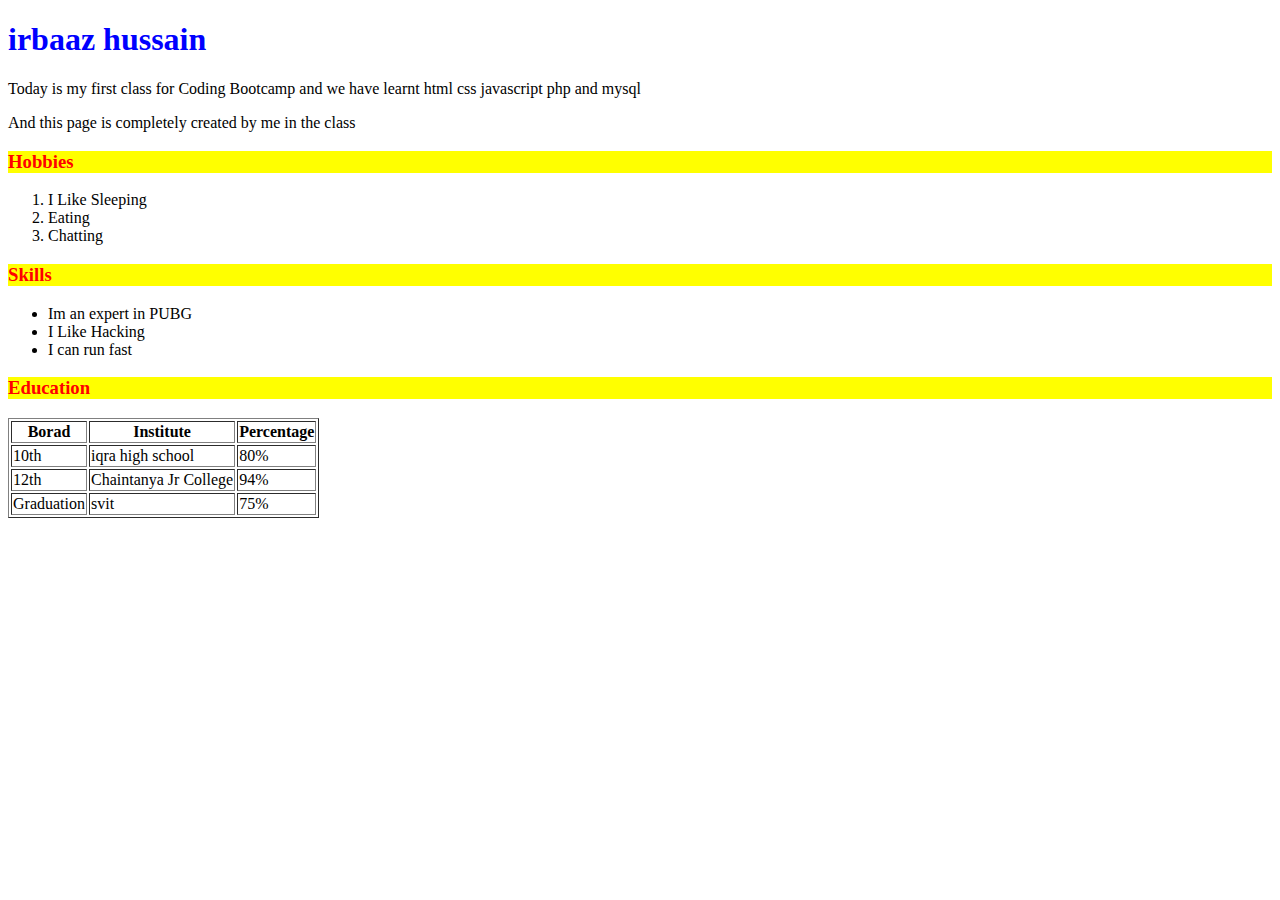
<file: index.html>
<!Doctype html>
<html>
    <head>
        <meta charset="utf-8">
        <title>My First Webpage</title>
        <meta name="keywords" content="my page, my website, first page">
        <meta name="description" content="This is my first website">
        
        <link href="style.css" type="text/css" rel="stylesheet">
        
    </head>
    <body>
        <h1>irbaaz hussain </h1>
        
        
        
        <p>Today is my first class for Coding Bootcamp and we have learnt html css javascript php and mysql</p>
        
        <p>And this page is completely created by me in the class</p>
        
        <h3>Hobbies</h3>
        <ol>
            <li>I Like Sleeping</li>
            <li>Eating</li>
            <li>Chatting</li>
        </ol>
        
        <h3 id="first">Skills</h3>
        <ul>
            <li>Im an expert in PUBG</li>
            <li>I Like Hacking</li>
            <li>I can run fast</li>
        </ul>
        
        <h3>Education</h3>
        <table border=1>
          <tr>
            <th>Borad</th>
            <th>Institute</th> 
            <th>Percentage</th>
          </tr>
          <tr>
            <td>10th </td>
            <td>iqra high school</td> 
            <td>80%</td>
          </tr>
          <tr>
            <td>12th</td>
            <td>Chaintanya Jr College</td> 
            <td>94%</td>
          </tr>
            <tr>
            <td>Graduation</td>
            <td>svit</td> 
            <td>75%</td>
          </tr>
        </table>
        
    </body>
</html>
</file>
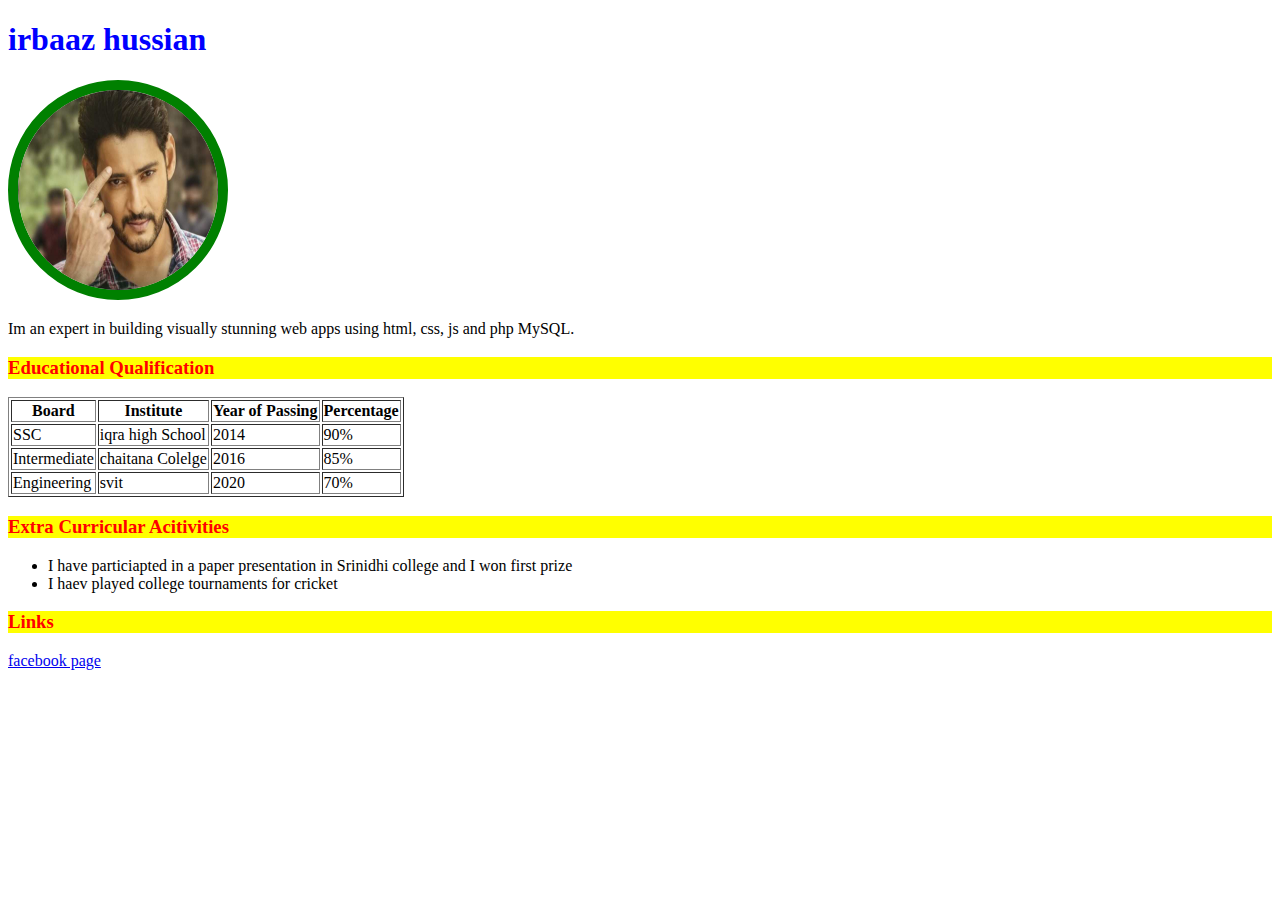
<file: resume.html>
<!doctype html>
<html>
    <head>
        <title>Resume</title>
                <link href="style.css" type="text/css" rel="stylesheet">
    </head>
    <body>
        <h1>irbaaz hussian</h1>
        
        <img id="image" src="profile.jpg" />
        
        <p>Im an expert in building visually stunning web apps using html, css, js and php MySQL.</p>
        
        <h3>Educational Qualification</h3>
        <table border=1>
            <tr>
                <th>Board</th>
                <th>Institute</th>
                <th>Year of Passing</th>
                <th>Percentage</th>
            </tr>
            <tr>
                <td>SSC</td>
                <td>iqra high School</td>
                <td>2014</td>
                <td>90%</td>
            </tr>
            <tr>
                <td>Intermediate</td>
                <td>chaitana Colelge</td>
                <td>2016</td>
                <td>85%</td>
            </tr>
            <tr>
                <td>Engineering</td>
                <td>svit </td>
                <td>2020</td>
                <td>70%</td>
            </tr>
            
        </table>
        
        <h3>Extra Curricular Acitivities</h3>
        <ul>
            <li>I have particiapted in a paper presentation in Srinidhi college and I won first prize
            </li>
            <li>I haev played college tournaments for cricket</li>
            
        </ul>
        <h3>Links</h3>
        
        <a href="https://www.facebook.com/shaadomanthra">facebook page</a>
        
    </body>
</html>
</file>
<file: style.css>
h1{
    color:blue;
}
h3{
    background: yellow;
    color:red;
}
#image{
    width:200px;
    height:200px;
    border-radius: 200px;
    
    
    border:10px solid green;

}
</file>
